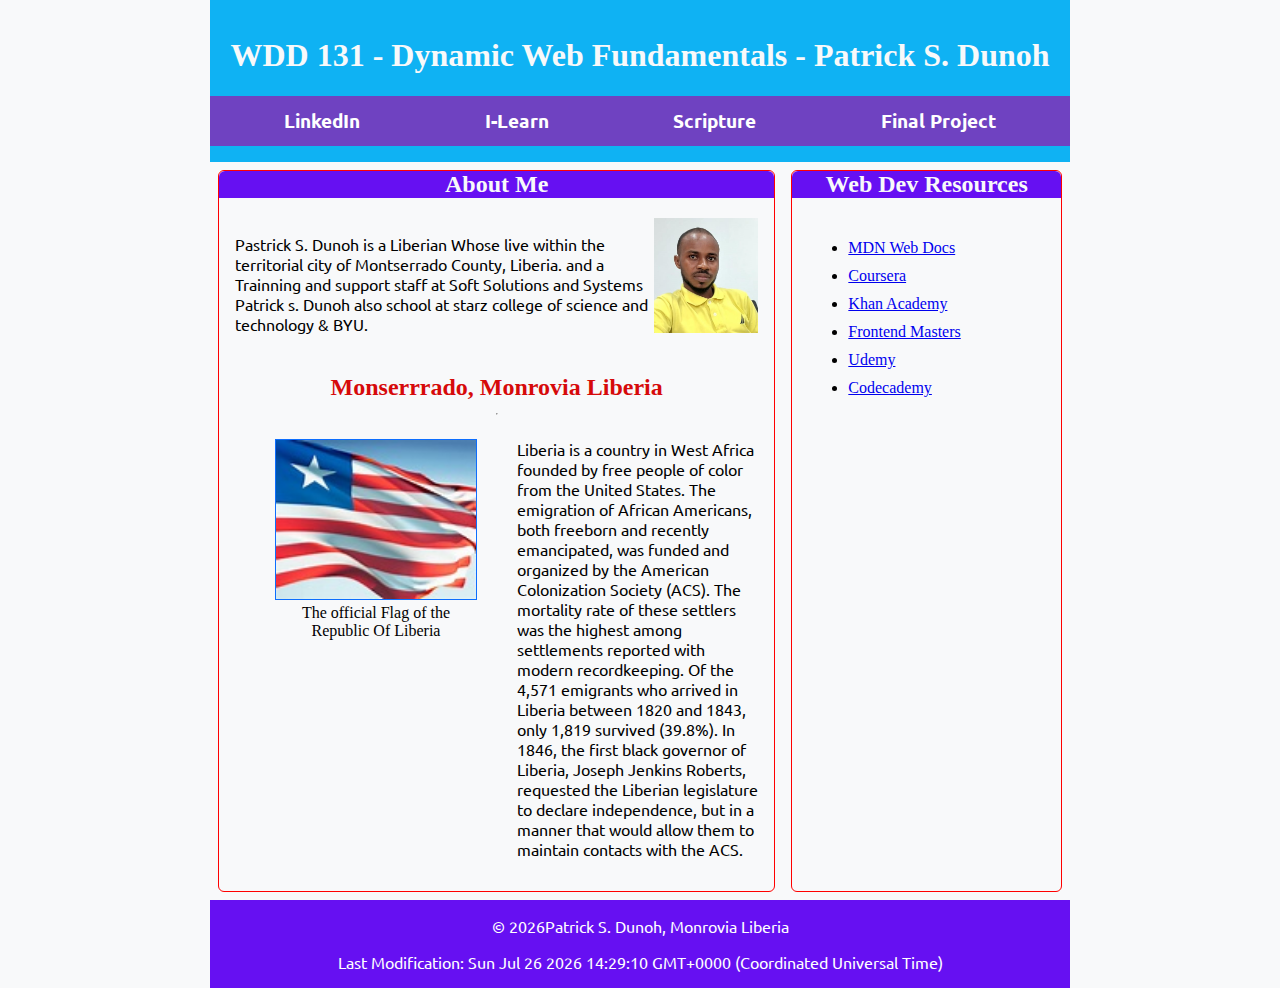
<file: index.html>
<!DOCTYPE html>
<html lang="en-US">

<head>
    <meta charset="UTF-8">
    <meta name="viewport" content="width=device-width, initial-scale=1.0">
    <title>WDD 131 - Dynamic Web Fundamentals - Patrick S. Dunoh </title>
    <meta name="description" content="WDD 131 - Dynamic Web Fundamentals Course Homepage">
    <meta name="author" content="Patrick S. Dunoh"/>
    <link rel="preconnect" href="https://fonts.googleapis.com">
    <link rel="preconnect" href="https://fonts.gstatic.com" crossorigin>
    <link
        href="https://fonts.googleapis.com/css2?family=Lato:ital,wght@0,100;0,300;0,400;0,700;0,900;1,100;1,300;1,400;1,700;1,900&family=Poppins:ital,wght@0,100;0,200;0,300;0,400;0,500;0,600;0,700;0,800;0,900;1,100;1,200;1,300;1,400;1,500;1,600;1,700;1,800;1,900&family=Ubuntu:ital,wght@0,300;0,400;0,500;0,700;1,500;1,700&display=swap"
        rel="stylesheet">
    <link rel="stylesheet" href="base.css">
    <script src="getdates.js" defer></script>
</head>
<body>
    <header>
        <h1>WDD 131 - Dynamic Web Fundamentals - Patrick S. Dunoh</h1>
        <nav>
            <ul>
                <li><a href="https://www.linkedin.com/in/emeksdot/">LinkedIn</a></li>
                <li><a href="https://byui.instructure.com/">I-Learn</a></li>
                <li><a
                        href="https://www.churchofjesuschrist.org/study/scriptures/dc-testament/dc/88?lang=eng">Scripture</a>
                </li>
                <li><a href="#">Final Project</a></li>
            </ul>
        </nav>
    </header>
    <main>
        <section class="card">
            <h2>About Me</h2>
            <div class="about-me1">
                <p>Pastrick S. Dunoh is a Liberian Whose live within the territorial city of Montserrado County, Liberia.
                    and a Trainning and support staff at Soft Solutions and Systems
                    Patrick s. Dunoh also school at starz college of science and technology & BYU.</p>
                <img src="images/pat.jpeg" alt="My profile picture">
            </div>
            <h3 class="photo-title">Monserrrado, Monrovia Liberia</h3>
            <hr>
            <div class="about-me2">
                <figure>
                    <img src="images/Liberia Flag.jpg"
                        alt="The official Flag of the Republic Of Liberia">
                    <figcaption>The official Flag of the Republic Of Liberia</figcaption>
                </figure>
                <p>
                    Liberia is a country in West Africa founded by free people of color from the United States.
                   The emigration of African Americans, both freeborn and recently emancipated, 
                   was funded and organized by the American Colonization Society (ACS).
                    The mortality rate of these settlers was the highest among settlements reported with modern recordkeeping.
                     Of the 4,571 emigrants who arrived in Liberia between 1820 and 1843, only 1,819 survived (39.8%).
                    In 1846, the first black governor of Liberia, Joseph Jenkins Roberts, 
                    requested the Liberian legislature to declare independence, 
                    but in a manner that would allow them to maintain contacts with the ACS.
                     </p>
            </div>
        </section>
        <section class="card">
            <h2>Web Dev Resources</h2>
            <ul>
                <li><a href="https://developer.mozilla.org/en-US/">MDN Web Docs</a></li>
                <li><a href="https://www.coursera.org/">Coursera</a></li>
                <li><a href="https://www.khanacademy.org/">Khan Academy</a></li>
                <li><a href="https://frontendmasters.com/">Frontend Masters</a></li>
                <li><a href="https://www.udemy.com/">Udemy</a></li>
                <li><a href="https://www.codecademy.com/">Codecademy</a></li>
            </ul>
        </section>
    </main>
    <footer>
        <p>&copy; <span id="currentyear"></span>Patrick S. Dunoh, Monrovia Liberia</p>
        <p>Last Modification: <span id="lastModified"></span></p>
    </footer>
</body>
</file>
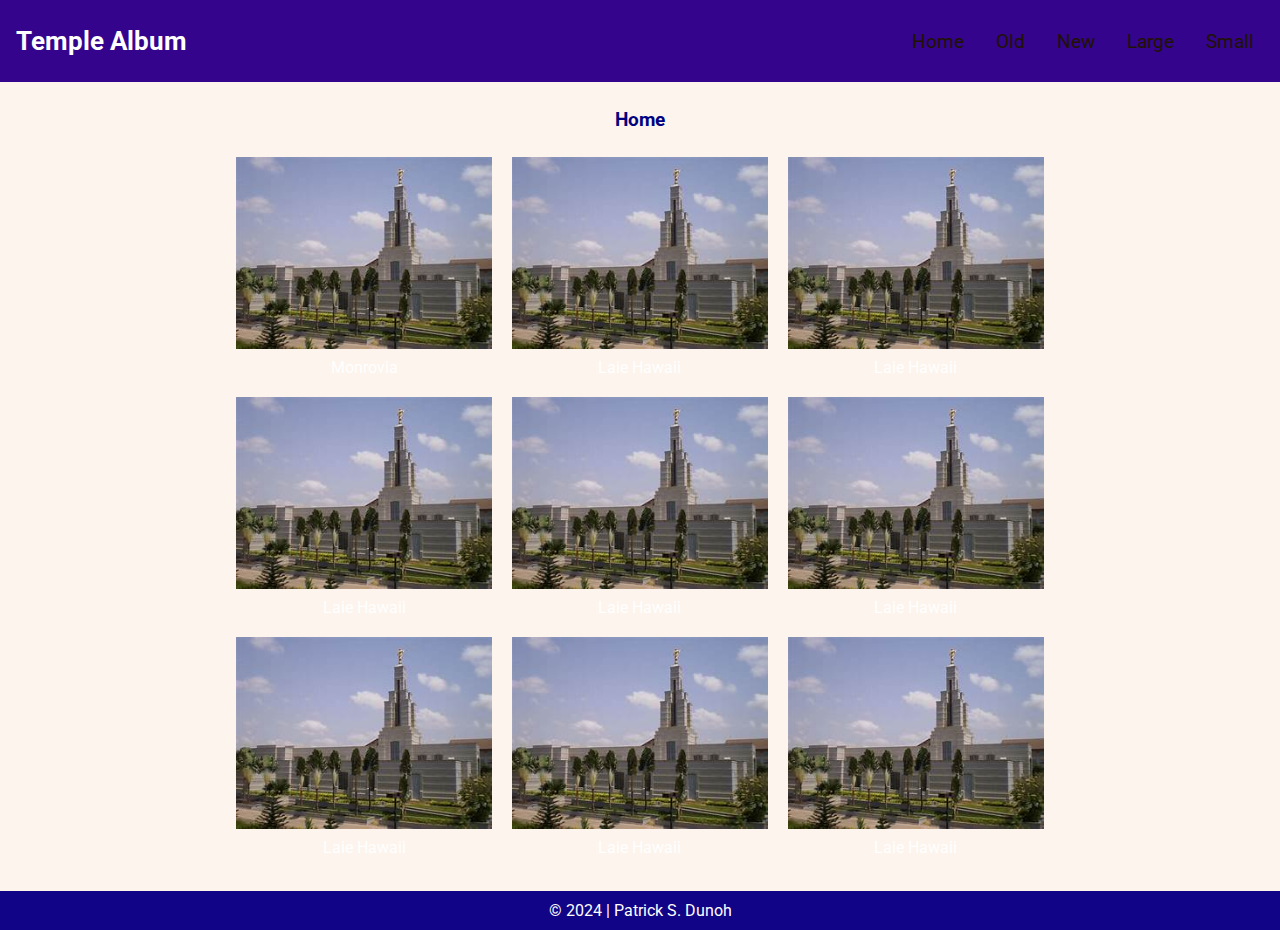
<file: temples.html>
<!DOCTYPE html>
<html lang="en">
<head>
    <meta charset="UTF-8">
    <meta name="viewport" content="width=device-width, initial-scale=1.0">
    <title>Temple Picture Album</title>
    <link rel="stylesheet" href="temples.css">
    <link rel="stylesheet" href="temples-large.css">
    
    <meta name="description" content="WDD 131 Temples Picture Album">
    <meta name="author" content="Valerie Sanchez">
    <link rel="preconnect" href="https://fonts.googleapis.com">
    <link rel="preconnect" href="https://fonts.gstatic.com" crossorigin>
    <link href="https://fonts.googleapis.com/css2?family=Roboto:ital,wght@0,100;0,300;0,400;0,500;0,700;0,900;1,100;1,300;1,400;1,500;1,700;1,900&display=swap" rel="stylesheet">
</head>

<body>
    <header>
        <h1>Temple Album</h1>

        <nav>
            
            <button id="menu" aria-label="Open menu"></button>

            
            <ul class="navigation">
                <li><a href="#" title="Home" target="_blank">Home</a></li>
                <li><a href="#" title="Old" target="_blank">Old</a></li>
                <li><a href="#" title="New" target="_blank">New</a></li>
                <li><a href="#" title="Large" target="_blank">Large</a></li>
                <li><a href="#" title="Small" target="_blank">Small</a></li>

            </ul>

        </nav>
    </header>

    <main>
        <section class="album-content">

            <h2>Home</h2>
            <div class="image-grid">
                <figure>
                    <img src="week02/styles/images/Accra Ghana.jpg" alt="Laie Hawaii Temple">
                    <figcaption>Monrovia</figcaption>
                </figure>
                <figure>
                    <img src="week02/styles/images/Accra Ghana.jpg" alt="Laie Hawaii Temple">
                    <figcaption>Laie Hawaii</figcaption>
                </figure>
                <figure>
                    <img src="week02/styles/images/Accra Ghana.jpg" alt="Laie Hawaii Temple">
                    <figcaption>Laie Hawaii</figcaption>
                </figure>
                <figure>
                    <img src="week02/styles/images/Accra Ghana.jpg" alt="Laie Hawaii Temple">
                    <figcaption>Laie Hawaii</figcaption>
                </figure>
                <figure>
                    <img src="week02/styles/images/Accra Ghana.jpg" alt="Laie Hawaii Temple">
                    <figcaption>Laie Hawaii</figcaption>
                </figure>
                <figure>
                    <img src="week02/styles/images/Accra Ghana.jpg" alt="Laie Hawaii Temple">
                    <figcaption>Laie Hawaii</figcaption>
                </figure>
                <figure>
                    <img src="week02/styles/images/Accra Ghana.jpg" alt="Laie Hawaii Temple">
                    <figcaption>Laie Hawaii</figcaption>
                </figure>
                <figure>
                    <img src="week02/styles/images/Accra Ghana.jpg" alt="Laie Hawaii Temple">
                    <figcaption>Laie Hawaii</figcaption>
                </figure>
                <figure>
                    <img src="week02/styles/images/Accra Ghana.jpg" alt="Laie Hawaii Temple">
                    <figcaption>Laie Hawaii</figcaption>
                </figure>
                
            </div>
            </section>
    </main>

    <footer>
        <p>&copy;<span id="currentyear"></span> 2024 | Patrick S. Dunoh</p>
        <p id="lastModified"></p>
    </footer>
</body>
</html>
</file>
<file: base.css>
:root {
    --image-blue: #0d6efd;
    --footer-bgcolor: #6610f2;
    --navigation-purple: #6f42c1;

    --navigation-hover: #6c757d;
    --heading-font: "Poppins",
        sans-serif;
    --paragraph-font: "Ubuntu",
        sans-serif;
    --navigation-bgcolor: #0fb2f3;
    --link-color: #fff;
    --main-bgcolor: #f8f9fa;
}


body {
    background-color: var(--main-bgcolor);
    max-width: 860px;
    margin: 0 auto;
    display: grid;
    grid-template-columns: 1fr;
    grid-template-rows: auto 1fr auto;
}

h1,
h2,
h3,
h4,
h5,
h6 {
    color: var(--main-bgcolor);
}

h1 {
    background-color: var(--navigation-bgcolor);
}

header {
    background-color: var(--navigation-bgcolor);
    text-align: center;
    padding-top: 1rem;
    grid-column: 1 / 3;
}

nav ul {
    background-color: var(--navigation-purple);
    display: flex;
    padding: .75rem;
    justify-content: space-around;
}

nav ul li {
    list-style: none;
}

nav ul li a {
    text-decoration: none;
    color: var(--link-color);
    font-size: 1.2rem;
    font-family: var(--paragraph-font);
    font-weight: 700;
}

nav ul li a:hover {
    background-color: var(--navigation-hover);
    color: aqua;
    padding: .5rem;
}

main {
    grid-column: 1 / 2;
    display: grid;
    grid-template-columns: 2fr 1fr;

}

.card h2 {
    background-color: #6610f2;
    text-align: center;
    width: calc(100% + 2rem);
    margin-left: -1rem;
    margin-top: -1rem;
    border: 6px;
    border-top-left-radius: 6px;
    border-top-right-radius: 6px;
}

.card {
    border: 1px solid red;
    padding: 1rem;
    border-radius: 6px;
    margin: 0.5rem;
    display: flex;
    flex-direction: column;
}

.card p {
    float: left;
}

.card ul {
    display: flex;
    flex-direction: column;
    justify-content: center;
}

.card ul li {
    margin: 5px 0;
}

.about-me1,
.about-me2 {
    display: flex;
    justify-content: space-between;
}

.about-me1 img {
    width: 150px;
    height: 115.24px;
}

.about-me2 img {
    width: 200px;
    height: 150;
    border: 1px solid var(--image-blue);
}

figcaption {
    text-align: center;
}

.photo-title {
    color: #d60a0a;
    text-align: center;
    margin-bottom: 0.25rem;
    font-size: 1.5rem;
}

p {
    font-family: var(--paragraph-font);
}


footer {
    grid-column: 1 / 3;
    text-align: center;
    background-color: var(--footer-bgcolor);
    color: var(--link-color);
}
</file>
<file: temples.css>
* {
	margin: 0;
	padding: 0;
	box-sizing: border-box;
    font-family: "Roboto", sans-serif;
    

}

h1 {

	font-family: "Roboto", sans-serif;
	font-size: 1.6rem;
	margin: 1rem;
    color: #FFFFFF;
    padding-top: 10px;
    padding-bottom: 10px;    
    font-weight: 700;
}

h2 {
	font-size: 1.2rem;
	color: navy;
	text-align: center;
	margin: 1rem;
    padding-top: 10px;
}

nav {
	max-width: 700px;
}

header {

    background-color: #FFFFFF;
    display: flex;
    flex-direction: column;
    font-size: 1.2rem;
  
    
}

main {
    display: flex;
    justify-content: center;
    
}


/* small view navigation */
#menu {
	font-size: 1.5rem;
	border: 0;
	background: none;
	color: #FFFFFF;
	position: absolute;
	top: 1rem;
	right: 1rem;
    padding-top: 7px;
    cursor: pointer;
}

#menu::before {
	content: "☰";
}

#menu.open::before {
	content: "✖";
}

.mobile {
	display: flex;
	flex-direction: column;
}

.navigation {
	display: flex;
	flex-direction: column;
	list-style: none;
	color: #fff;
    
}

.navigation a {
	display: none;
	padding: 1rem;
	text-align: center;
	text-decoration: none;
	color: #FFFFFF;
}
.navigation a:hover {

	font-weight: 700;
    text-decoration: underline;
}

/* when the button is clicked - the open class is toggled (added/removed) */
.open a {
	display: block;
}

.open a:hover {

    background-color: #FFFFFF;
    color: #f7f0ee ;
}


#lastModified {
    color: #000047;
}

.image-grid {
    display: grid;
    padding: 0;
    gap: 0;
    justify-items: center;
}

.image-grid img {
    height: 55vw;
    align-items: center;

}

.album-content {
    margin-bottom: 1.5rem;
}

.image-grid figcaption {
    padding: 0;
    padding-top: 5px;
    text-align: center;
}

.image-grid figure {
    margin: 0;
    padding: 10px;

}

body {
    background-color: #fdf4ed; /* white */
    color: #FFFFFF; /* white */
}


header, nav {
    background-color: #34048d ; /* Blue*/
    color: #FFFFFF; /* White */
}

footer {
    background-color: #110486; /* blue*/
    color: #FFFFFF; /* White */
    text-align: center;
    padding: 10px 0;
}
</file>
<file: temples-large.css>
@media (min-width: 740px) {
	h1 {
		font-size: 1.6rem;
		text-align: center;
        margin: 1rem;
        padding-top: 10px;
        font-weight: 700;
	}

	h2 {
		font-size: 1.2rem;
		text-align: center;
        color: navy;
	}

	#menu {
		display: none; /* hide hamburger button */
	}

	.navigation {
		flex-direction: row;
	}

	.navigation a {
		display: block;
		flex: 1 1 100%;
        color: #1F1300;
	}


    header {
		display: flex;
		align-items: center;
	    justify-content: space-between;
        flex-direction: row;
        font-size: 1.2rem;
    

	}
	
	nav {
		justify-content: flex-end;
		flex-direction: row;
        padding-right: 10px;
        
        
	}
	nav a {
		flex: 1 1 100%;
        
	}

    .image-grid {
        grid-template-columns: 1fr 1fr;
    } 

    .image-grid figure {
        margin: 0;
        padding: 10px;

    }

    .image-grid img {
        height: 25vw;
        padding: 0;

    }

    .image-grid figcaption {
        padding: 0;
        padding-top: 5px;
        text-align: center;
    }

    


}

@media (min-width: 1040px) {
	h1 {
		font-size: 1.6rem;
		text-align: center;
        margin: 1rem;
        padding-top: 10px;
        font-weight: 700;
	}

	h2 {
		font-size: 1.2rem;
		text-align: center;
        color: navy;
	}

	#menu {
		display: none; /* hide hamburger button */
	}

	.navigation {
		flex-direction: row;
	}

	.navigation a {
		display: block;
		flex: 1 1 100%;
        color: #1F1300;
	}


    header {
		display: flex;
		align-items: center;
	    justify-content: space-between;
        flex-direction: row;
        font-size: 1.2rem;
    

	}
	
	nav {
		justify-content: flex-end;
		flex-direction: row;
        padding-right: 10px;
        
        
	}
	nav a {
		flex: 1 1 100%;
        
	}

    .image-grid {
        grid-template-columns: 1fr 1fr 1fr;
    } 

    .image-grid figure {
        margin: 0;
        padding: 10px;

    }

    .image-grid img {
        height: 15vw;
        padding: 0;

    }

    .image-grid figcaption {
        padding: 0;
        padding-top: 5px;
        text-align: center;
    }

    


}
</file>
